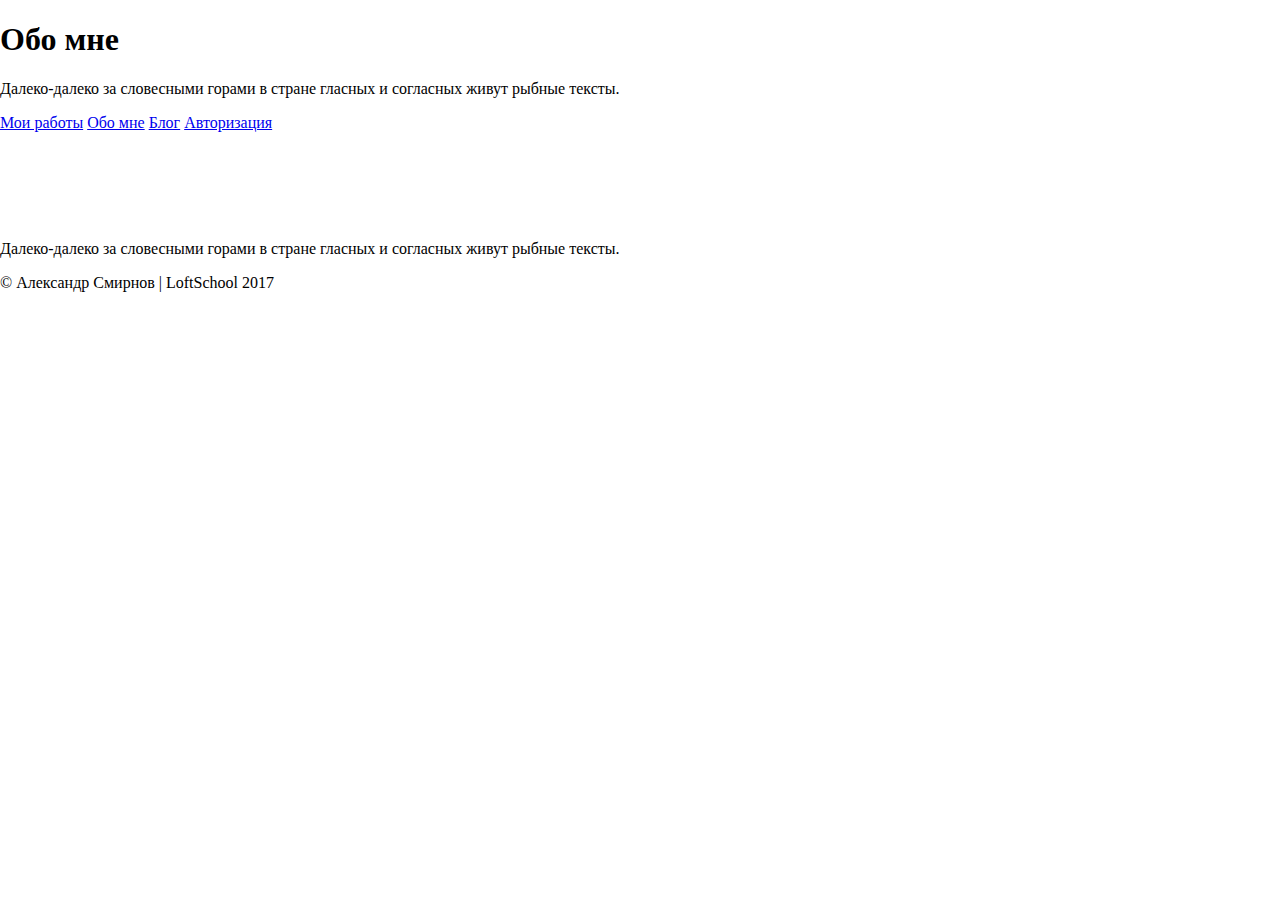
<file: about.html>
<!DOCTYPE html>
<html>
  <head>
    <meta charset="utf-8">
    <title>Обо мне</title>
    <meta content="" name="description">
    <meta content="" name="keywords">
    <meta content="width=device-width, initial-scale=1" name="viewport">
    <meta content="ie=edge" http-equiv="x-ua-compatible">
    <link rel="stylesheet" href="/assets/styles/app.min.css">
    <script src="/assets/scripts/bundle.js" defer></script>
  </head>
  <body>
    <h1>Обо мне</h1>
    <footer>
      <div class="footer-row">
        <div class="footer-col">
          <p>Далеко-далеко за словесными горами в стране гласных и согласных живут рыбные тексты.</p>
        </div>
        <div class="footer-col">
          <ul class="menu">
            <li><a href="/my-works.html">Мои работы</a></li>
            <li><a href="/about.html">Обо мне</a></li>
            <li><a href="/blog.html">Блог</a></li>
            <li><a href="/index.html">Авторизация</a></li>
          </ul>
          <ul class="social-footer"></ul>
          <li><img src="assets/images/icons/vk.svg"></li>
          <li><img src="assets/images/icons/github.svg"></li>
          <li><img src="assets/images/icons/in.svg"></li>
        </div>
        <div class="footer-col">
          <p>Далеко-далеко за словесными горами в стране гласных и согласных живут рыбные тексты.</p>
        </div>
      </div>
      <div class="footer-row">
        <div class="footer-copyright">
          <p class="copyright">&copy; Александр Смирнов | LoftSchool 2017</p>
        </div>
      </div>
    </footer>
  </body>
</html>
</file>
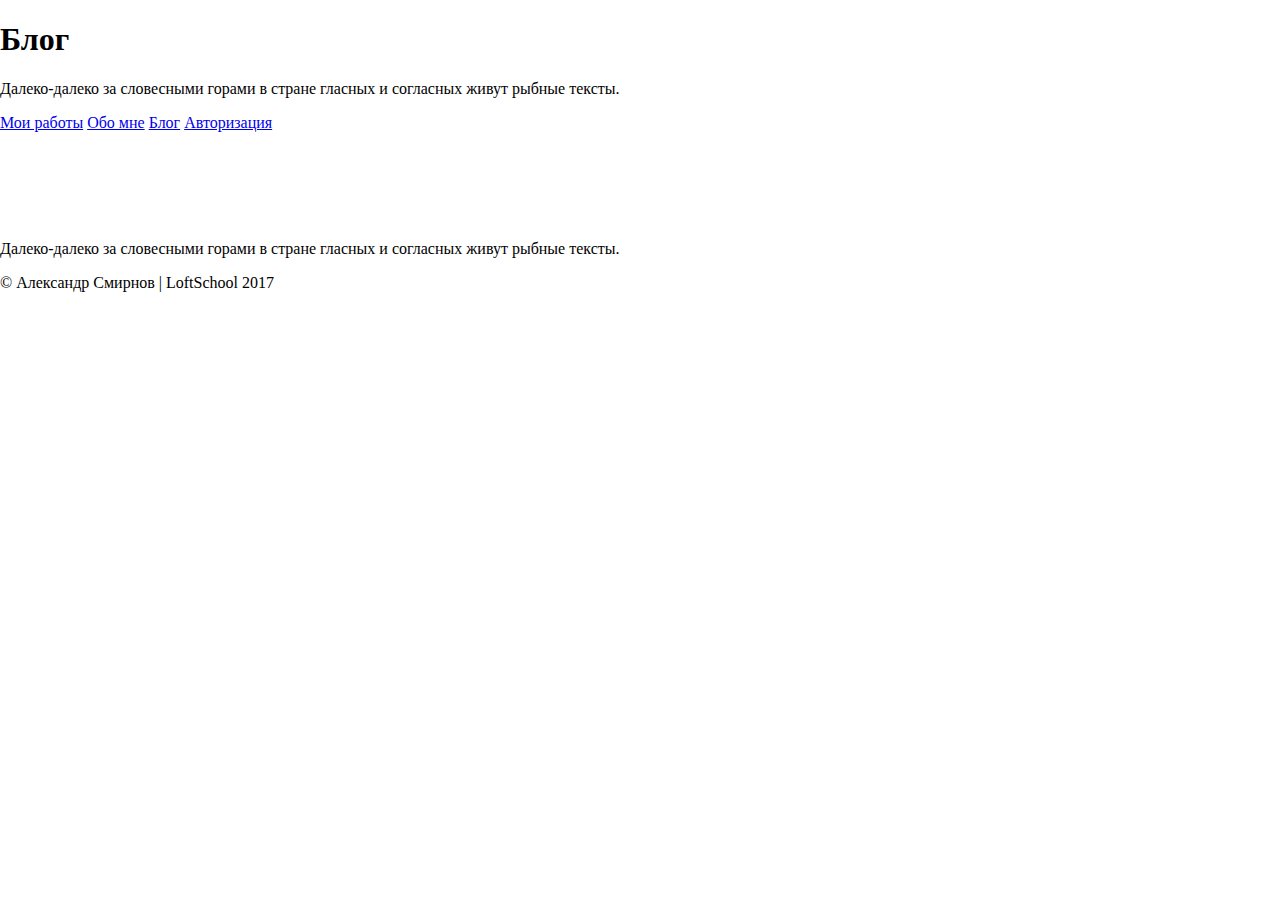
<file: blog.html>
<!DOCTYPE html>
<html>
  <head>
    <meta charset="utf-8">
    <title>Блог</title>
    <meta content="" name="description">
    <meta content="" name="keywords">
    <meta content="width=device-width, initial-scale=1" name="viewport">
    <meta content="ie=edge" http-equiv="x-ua-compatible">
    <link rel="stylesheet" href="/assets/styles/app.min.css">
    <script src="/assets/scripts/bundle.js" defer></script>
  </head>
  <body>
    <h1>Блог</h1>
    <footer>
      <div class="footer-row">
        <div class="footer-col">
          <p>Далеко-далеко за словесными горами в стране гласных и согласных живут рыбные тексты.</p>
        </div>
        <div class="footer-col">
          <ul class="menu">
            <li><a href="/my-works.html">Мои работы</a></li>
            <li><a href="/about.html">Обо мне</a></li>
            <li><a href="/blog.html">Блог</a></li>
            <li><a href="/index.html">Авторизация</a></li>
          </ul>
          <ul class="social-footer"></ul>
          <li><img src="assets/images/icons/vk.svg"></li>
          <li><img src="assets/images/icons/github.svg"></li>
          <li><img src="assets/images/icons/in.svg"></li>
        </div>
        <div class="footer-col">
          <p>Далеко-далеко за словесными горами в стране гласных и согласных живут рыбные тексты.</p>
        </div>
      </div>
      <div class="footer-row">
        <div class="footer-copyright">
          <p class="copyright">&copy; Александр Смирнов | LoftSchool 2017</p>
        </div>
      </div>
    </footer>
  </body>
</html>
</file>
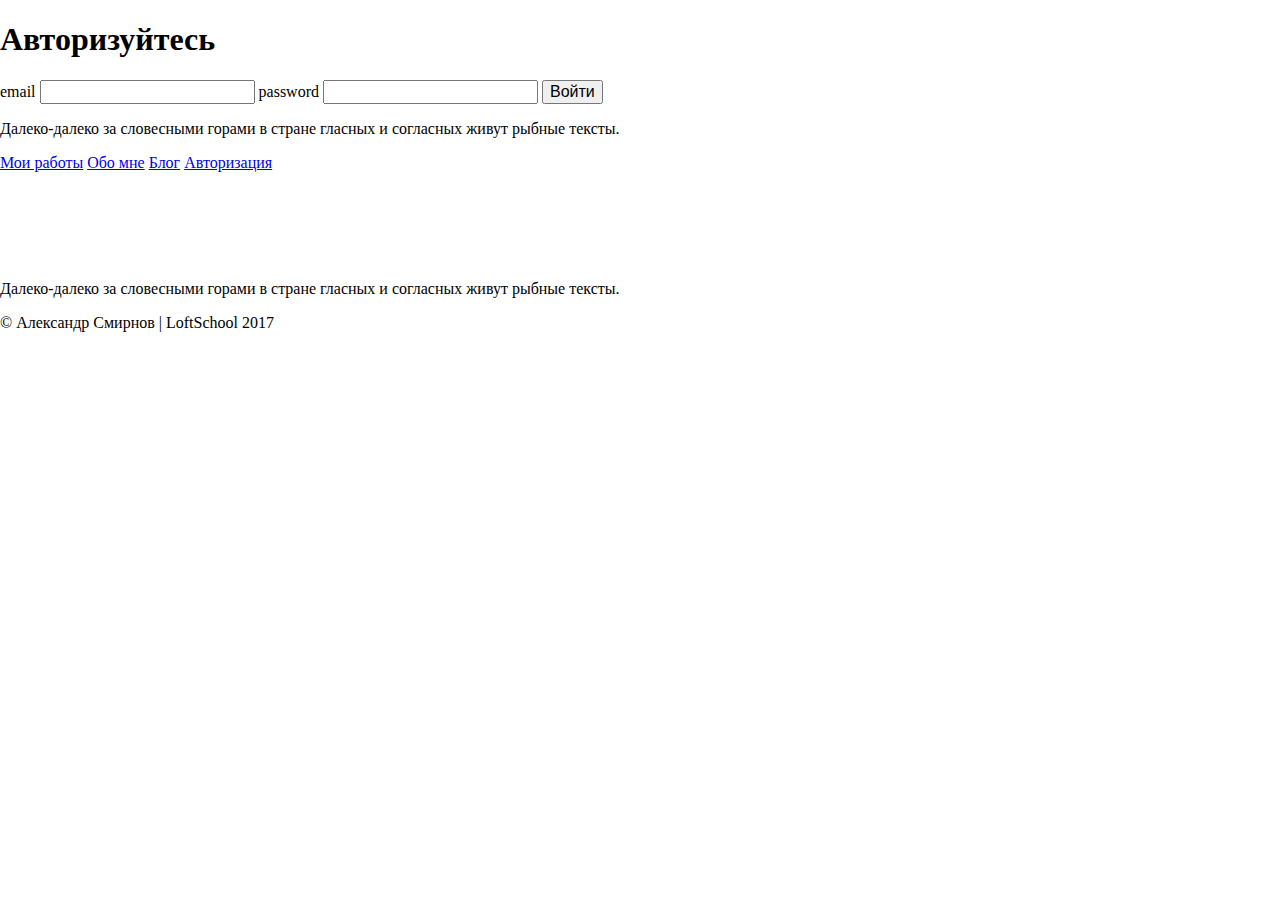
<file: login.html>
<!DOCTYPE html>
<html>
  <head>
    <meta charset="utf-8">
    <title>Авторизуйтесь</title>
    <meta content="" name="description">
    <meta content="" name="keywords">
    <meta content="width=device-width, initial-scale=1" name="viewport">
    <meta content="ie=edge" http-equiv="x-ua-compatible">
    <link rel="stylesheet" href="/assets/styles/app.min.css">
    <script src="/assets/scripts/bundle.js" defer></script>
  </head>
  <body>
    <h1>Авторизуйтесь</h1>
    <div>
      <form>
        <label for="email">email</label>
        <input name="email" id="email">
        <label for="password">password</label>
        <input name="password" id="password">
        <button>Войти</button>
      </form>
    </div>
    <footer>
      <div class="footer-row">
        <div class="footer-col">
          <p>Далеко-далеко за словесными горами в стране гласных и согласных живут рыбные тексты.</p>
        </div>
        <div class="footer-col">
          <ul class="menu">
            <li><a href="/my-works.html">Мои работы</a></li>
            <li><a href="/about.html">Обо мне</a></li>
            <li><a href="/blog.html">Блог</a></li>
            <li><a href="/index.html">Авторизация</a></li>
          </ul>
          <ul class="social-footer"></ul>
          <li><img src="assets/images/icons/vk.svg"></li>
          <li><img src="assets/images/icons/github.svg"></li>
          <li><img src="assets/images/icons/in.svg"></li>
        </div>
        <div class="footer-col">
          <p>Далеко-далеко за словесными горами в стране гласных и согласных живут рыбные тексты.</p>
        </div>
      </div>
      <div class="footer-row">
        <div class="footer-copyright">
          <p class="copyright">&copy; Александр Смирнов | LoftSchool 2017</p>
        </div>
      </div>
    </footer>
  </body>
</html>
</file>
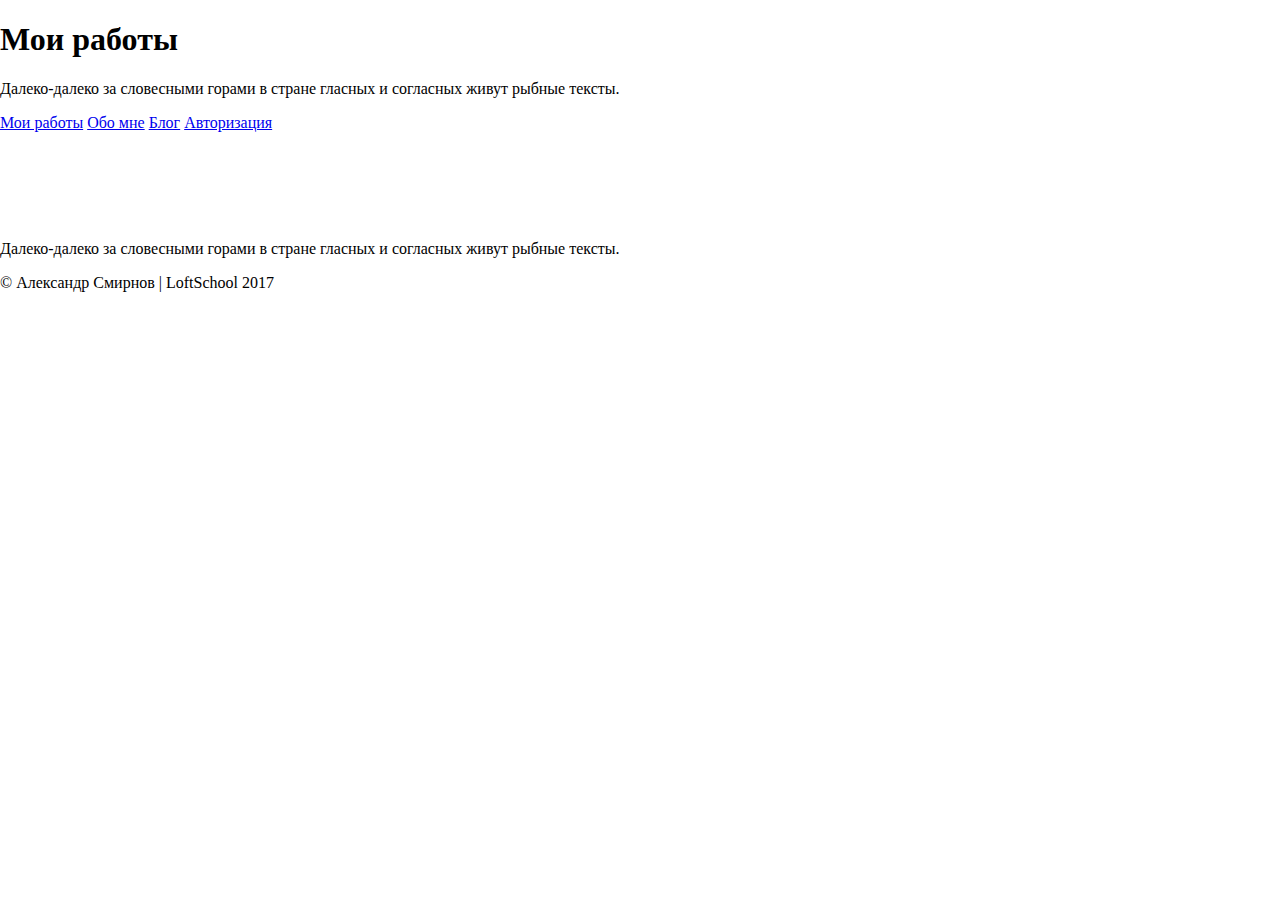
<file: my-works.html>
<!DOCTYPE html>
<html>
  <head>
    <meta charset="utf-8">
    <title>Мои работы</title>
    <meta content="" name="description">
    <meta content="" name="keywords">
    <meta content="width=device-width, initial-scale=1" name="viewport">
    <meta content="ie=edge" http-equiv="x-ua-compatible">
    <link rel="stylesheet" href="/assets/styles/app.min.css">
    <script src="/assets/scripts/bundle.js" defer></script>
  </head>
  <body>
    <h1>Мои работы</h1>
    <footer>
      <div class="footer-row">
        <div class="footer-col">
          <p>Далеко-далеко за словесными горами в стране гласных и согласных живут рыбные тексты.</p>
        </div>
        <div class="footer-col">
          <ul class="menu">
            <li><a href="/my-works.html">Мои работы</a></li>
            <li><a href="/about.html">Обо мне</a></li>
            <li><a href="/blog.html">Блог</a></li>
            <li><a href="/index.html">Авторизация</a></li>
          </ul>
          <ul class="social-footer"></ul>
          <li><img src="assets/images/icons/vk.svg"></li>
          <li><img src="assets/images/icons/github.svg"></li>
          <li><img src="assets/images/icons/in.svg"></li>
        </div>
        <div class="footer-col">
          <p>Далеко-далеко за словесными горами в стране гласных и согласных живут рыбные тексты.</p>
        </div>
      </div>
      <div class="footer-row">
        <div class="footer-copyright">
          <p class="copyright">&copy; Александр Смирнов | LoftSchool 2017</p>
        </div>
      </div>
    </footer>
  </body>
</html>
</file>
<file: assets/styles/app.min.css>
/*! normalize.css v7.0.0 | MIT License | github.com/necolas/normalize.css */html{line-height:1.15;-ms-text-size-adjust:100%;-webkit-text-size-adjust:100%}body{margin:0}article,aside,footer,header,nav,section{display:block}h1{font-size:2em;margin:0.67em 0}figcaption,figure,main{display:block}figure{margin:1em 40px}hr{box-sizing:content-box;height:0;overflow:visible}pre{font-family:monospace, monospace;font-size:1em}a{background-color:transparent;-webkit-text-decoration-skip:objects}abbr[title]{border-bottom:none;text-decoration:underline;text-decoration:underline dotted}b,strong{font-weight:inherit}b,strong{font-weight:bolder}code,kbd,samp{font-family:monospace, monospace;font-size:1em}dfn{font-style:italic}mark{background-color:#ff0;color:#000}small{font-size:80%}sub,sup{font-size:75%;line-height:0;position:relative;vertical-align:baseline}sub{bottom:-0.25em}sup{top:-0.5em}audio,video{display:inline-block}audio:not([controls]){display:none;height:0}img{border-style:none}svg:not(:root){overflow:hidden}button,input,optgroup,select,textarea{font-family:sans-serif;font-size:100%;line-height:1.15;margin:0}button,input{overflow:visible}button,select{text-transform:none}button,html [type="button"],[type="reset"],[type="submit"]{-webkit-appearance:button}button::-moz-focus-inner,[type="button"]::-moz-focus-inner,[type="reset"]::-moz-focus-inner,[type="submit"]::-moz-focus-inner{border-style:none;padding:0}button:-moz-focusring,[type="button"]:-moz-focusring,[type="reset"]:-moz-focusring,[type="submit"]:-moz-focusring{outline:1px dotted ButtonText}fieldset{padding:0.35em 0.75em 0.625em}legend{box-sizing:border-box;color:inherit;display:table;max-width:100%;padding:0;white-space:normal}progress{display:inline-block;vertical-align:baseline}textarea{overflow:auto}[type="checkbox"],[type="radio"]{box-sizing:border-box;padding:0}[type="number"]::-webkit-inner-spin-button,[type="number"]::-webkit-outer-spin-button{height:auto}[type="search"]{-webkit-appearance:textfield;outline-offset:-2px}[type="search"]::-webkit-search-cancel-button,[type="search"]::-webkit-search-decoration{-webkit-appearance:none}::-webkit-file-upload-button{-webkit-appearance:button;font:inherit}details,menu{display:block}summary{display:list-item}canvas{display:inline-block}template{display:none}[hidden]{display:none}@font-face{font-family:"RobotoRegular";src:url("../src/fonts/Roboto-Regular.ttf");font-weight:400;font-style:normal}@font-face{font-family:"RobotoMedium";src:url("../src/fonts/Roboto-Medium.ttf");font-weight:600;font-style:normal}@font-face{font-family:"RobotoBold";src:url("../src/fonts/Roboto-Bold.ttf");font-weight:700;font-style:normal}@font-face{font-family:"RobotoBoldItalic";src:url("../src/fonts/Roboto-BoldItalic.ttf");font-weight:700;font-style:italic}@font-face{font-family:"RobotoItalic";src:url("../src/fonts/Roboto-Italic.ttf");font-weight:400;font-style:italic}@font-face{font-family:"RobotoLight";src:url("../src/fonts/Roboto-Light.ttf");font-weight:300;font-style:normal}@font-face{font-family:"RobotoLightItalic";src:url("../src/fonts/Roboto-LightItalic.ttf");font-weight:300;font-style:italic}@font-face{font-family:"RobotoMediumItalic";src:url("../src/fonts/Roboto-MediumItalic.ttf");font-weight:600;font-style:italic}@font-face{font-family:"fontawesomeWebfont";src:url("../src/fonts/fontawesome-webfont.ttf");font-weight:normal;font-style:normal}@font-face{font-family:"SansusWebissimoRegular";src:url("../src/fonts/Sansus-Webissimo-Regular.ttf");font-weight:400;font-style:normal}body,html{font-size:16px}.menu{padding:0}.menu li{display:inline-block;list-style:none}.technologies{padding:0}.technologies li{display:inline-block;list-style:none}.technologies li img{width:100px}#slides{position:relative;height:300px;padding:0px;margin:0px;list-style-type:none}.slide{position:absolute;left:0px;top:0px;width:100%;height:100%;opacity:0;z-index:1;transition:opacity 1s}.showing{opacity:1;z-index:2}.controls{display:none}.slide{font-size:40px;padding:40px;box-sizing:border-box;background:#333;color:#fff;background-size:cover}.slide:nth-of-type(1){background-image:url("https://s3-us-west-2.amazonaws.com/s.cdpn.io/123941/snowy-winter-vignette-bokeh-night-snow-falling-free-stock-photo.jpg")}.slide:nth-of-type(2){background-image:url("https://s3-us-west-2.amazonaws.com/s.cdpn.io/123941/free-stock-photos-1.jpg")}.slide:nth-of-type(3){background-image:url("https://s3-us-west-2.amazonaws.com/s.cdpn.io/123941/waterfall-free-stock-photo-244915.jpg")}.controls{background:#333;color:#fff;border:none;padding:20px 0px;font-size:20px;cursor:pointer;border:2px solid #fff;margin:10px 0px 0px 10px;width:70px}.controls:hover,.controls:focus{background:#eee;color:#333}.container{position:relative}.buttons{position:absolute;left:0px;top:0px;z-index:10;font-size:0px}.container-welcome{background-image:url("/assets/images/img/bg-welcome.png");background-position:top;background-repeat:no-repeat;background-size:cover;min-height:100vh;display:flex;justify-content:space-between;align-items:center;flex-wrap:wrap;flex-direction:column;color:white}.welcome-login{display:flex;align-items:flex-start;align-self:flex-end;margin:20px}.welcome-login-btn{display:block;color:#FFFFFF;cursor:pointer;border:2px solid #ffffff;padding:12px 24px;border-radius:50px;text-decoration:none;font-size:1rem;font-family:'RobotoMedium', sans-serif;font-weight:bold}.welcome-login-btn:hover{background-color:#669933;border:2px solid #669900}.welcome-center{display:flex;flex-direction:column;align-items:center;justify-content:space-around;padding:40px 0 0 0;margin:1rem;background-color:rgba(0,0,0,0.5)}.welcome-center-foto{width:140px;height:140px;border-radius:50%;margin:0 auto}.welcome-center-name{font-family:'RobotoMedium', sans-serif;font-size:1.8rem;padding-top:20px;line-height:34px}.welcome-center-title{font-family:'RobotoRegular', sans-serif;font-size:1rem;color:#cccccc;line-height:24px}.social-welcome,.button-welcome{padding:0}.social-welcome-item,.button-welcome-item{display:inline-block;text-decoration:none}.social-welcome-item{padding:35px 15px 40px}.button-welcome-fontsize{font-size:0}.button-welcome-item a,.button-welcome-item svg{display:inline-block;background-color:#669966;font-family:'RobotoMedium', sans-serif;font-size:1.2rem;padding:15px 30px;color:#FFFFFF;text-decoration:none}.button-welcome-item{border-right-width:2px;border-right-style:solid;border-right-color:#99cc99}.button-welcome-item:last-child{border-right-width:0px}.button-welcome-item a:hover,.button-welcome-item a:active{background-color:#336633}.welcome-footer-copyright{display:flex;justify-content:center;align-items:flex-end;font-family:'RobotoRegular', sans-serif;font-size:1rem;color:#cccccc}

/*# sourceMappingURL=[data-uri] */
</file>
